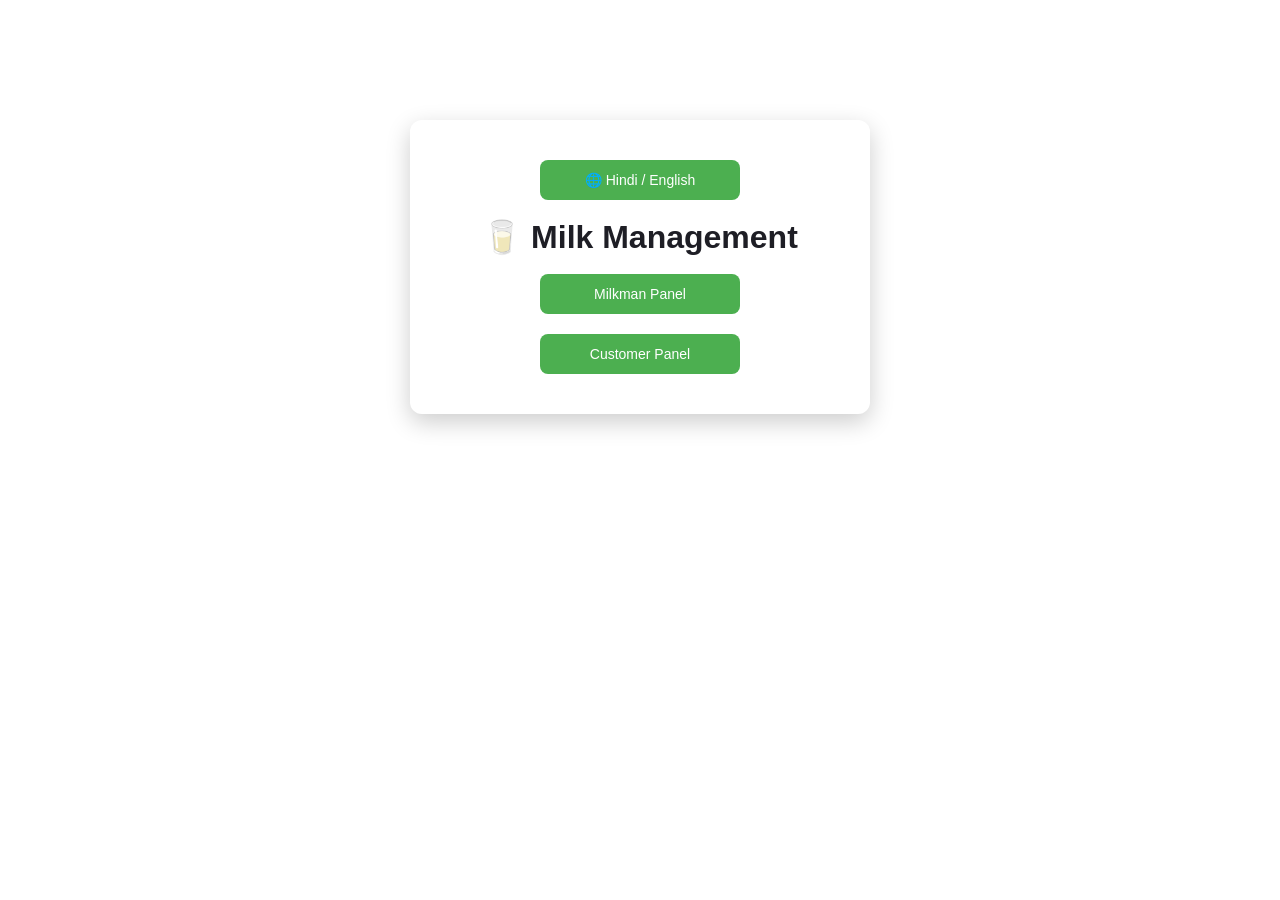
<file: index.html>
<!DOCTYPE html>
<html>
<head>

<title>Milk Management</title>

<meta name="viewport" content="width=device-width, initial-scale=1">

<link rel="stylesheet" href="style.css">

<link rel="icon" href="icon.png">
<link rel="manifest" href="manifest.json">
<meta name="theme-color" content="#4CAF50">
</head>

<body class="home-bg">

<div class="home-card">

<button onclick="toggleLang()" class="btn">🌐 Hindi / English</button><br>

<h1>🥛 Milk Management</h1>

<button onclick="location.href='milkman.html'" class="btn">
Milkman Panel
</button>

<button onclick="location.href='customer.html'" class="btn">
Customer Panel
</button>

</div>

<script>
let lang = localStorage.getItem("lang") || "en";

function toggleLang(){
    lang = (lang === "en") ? "hi" : "en";
    localStorage.setItem("lang", lang);

    if(lang === "en"){
        location.reload(); // 👈 important
    } else {
        applyLang();
    }
}
function applyLang(){

    let buttons = document.querySelectorAll(".btn");

    if(lang === "hi"){

        document.querySelector("h1").innerText = "🥛 दूध प्रबंधन";

        buttons[1].innerText = "दूधविक्रेता कार्यक्षेत्र";
        buttons[2].innerText = "ग्राहक कार्यक्षेत्र";

    } else {

        document.querySelector("h1").innerText = "🥛 Milk Management";

        buttons[1].innerText = "Milkman Panel";
        buttons[2].innerText = "Customer Panel";

    }
}

window.onload = applyLang;

if ("serviceWorker" in navigator) {
  navigator.serviceWorker.register("sw.js");
}
</script>

</body>
</html>
</file>
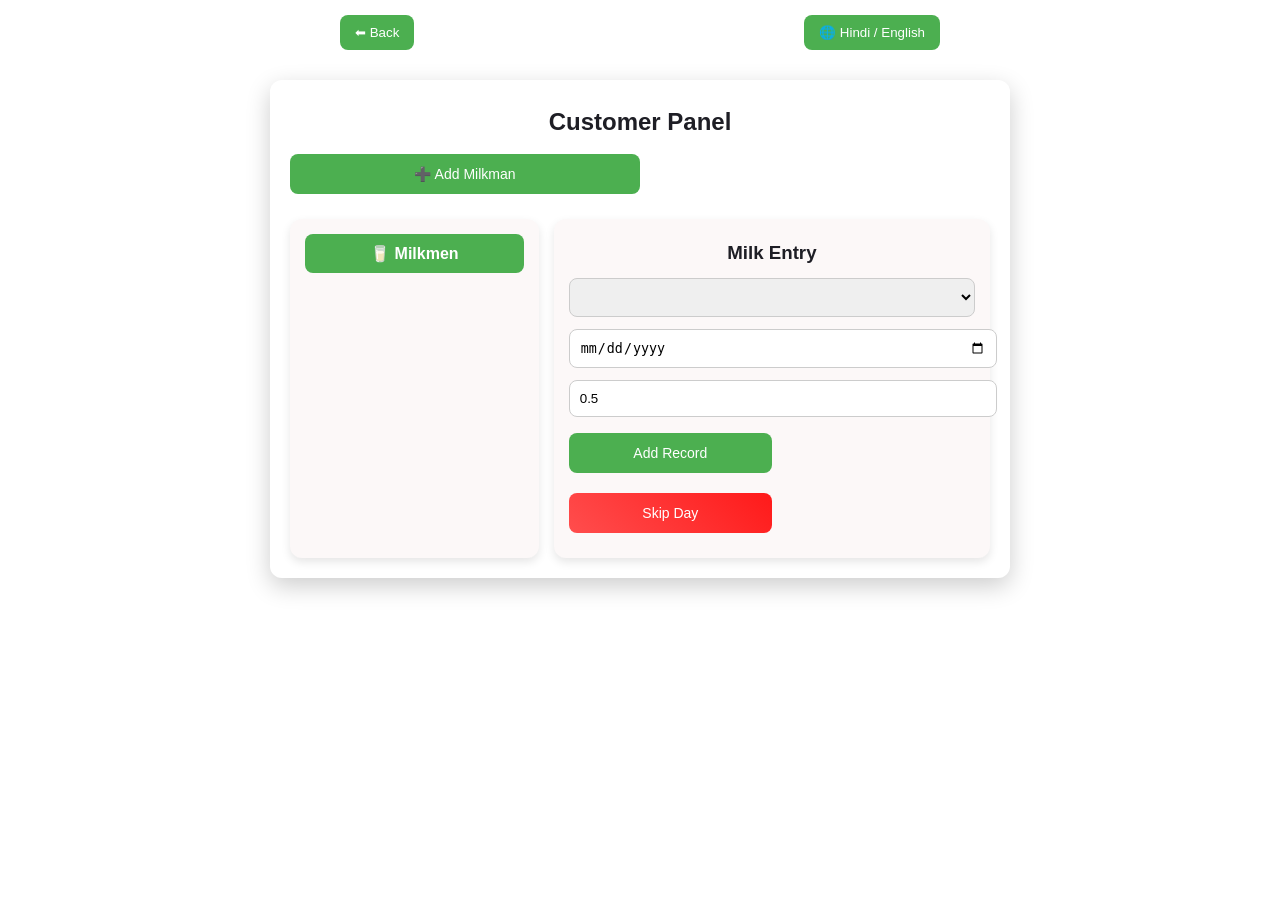
<file: customer.html>
<!DOCTYPE html>
<html>
<head>
<title>Customer Panel</title>
<meta name="viewport" content="width=device-width, initial-scale=1">
<link rel="stylesheet" href="style.css">
</head>

<body class="customer-bg">

<!-- TOP BAR -->
<div class="top-bar">
<button onclick="location.href='index.html'" class="back">⬅ Back</button>
<button onclick="toggleLang()" class="lang">🌐 Hindi / English</button>
</div>

<div class="container">

<h2 id="title">Customer Panel</h2>

<button onclick="openPopup()" class="btn" id="addMilkmanBtn">➕ Add Milkman</button>

<div class="main-layout">

<!-- LEFT -->
<div class="left-panel">
    <div class="customer-header" id="milkmanHeading">🥛 Milkmen</div>
    <div id="milkmanList"></div>
</div>

<!-- CENTER -->
<div class="center-panel">
    <h3 id="entryTitle">Milk Entry</h3>

    <select id="milkmanSelect"></select>

    <input type="date" id="date">

    <input type="number" id="milk" step="0.5" min="0.5" value="0.5">

    <button onclick="addRecord()" class="btn" id="addRecordBtn">Add Record</button>
    <button onclick="skipDayCustomer()" class="btn red" id="skipBtn">Skip Day</button>

    <div id="records"></div>
</div>

</div>
</div>

<!-- POPUP -->
<div id="popup" class="popup">
<div class="popup-box">

<h3 id="popupTitle">Add Milkman</h3>

<input id="milkmanName" placeholder="Enter name">
<input id="milkmanRate" type="number" placeholder="Rate per liter (₹)">

<button onclick="addMilkman()" class="btn" id="popupAddBtn">Add</button>
<button onclick="closePopup()" class="btn red" id="popupCancelBtn">Cancel</button>

</div>
</div>

<script src="app.js"></script>
</body>
</html>
</file>
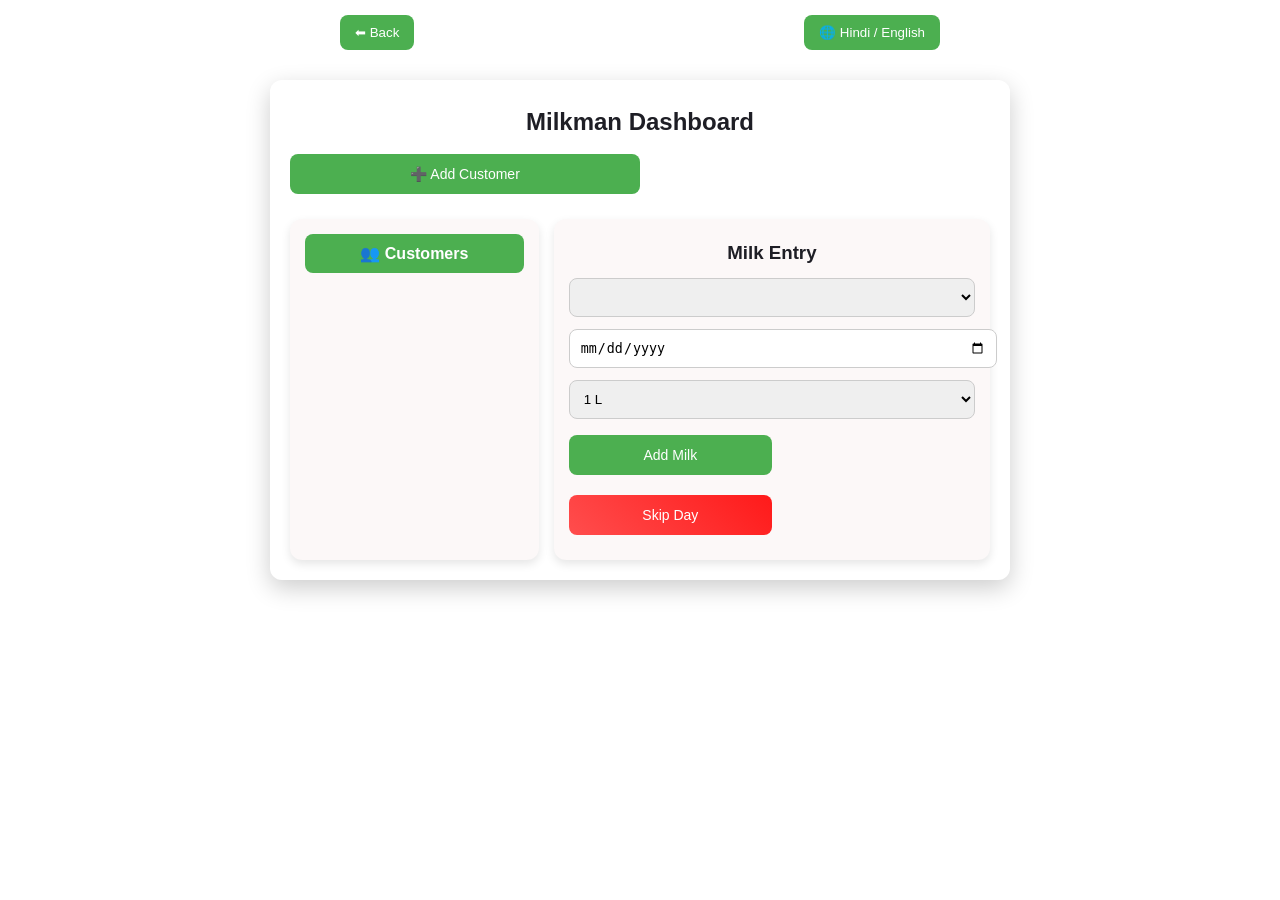
<file: milkman.html>
<!DOCTYPE html>
<html>
<head>
<title>Milkman Dashboard</title>
<meta name="viewport" content="width=device-width, initial-scale=1">
<link rel="stylesheet" href="style.css">
<link rel="icon" href="icon.png">
</head>
<body class="milkman-bg">

<!-- TOP BAR -->
<div class="top-bar">
<button onclick="location.href='index.html'" class="back">⬅ Back</button>
<button onclick="toggleLang()" class="lang">🌐 Hindi / English</button>
</div>

<div class="container">

<h2 id="mm_title">Milkman Dashboard</h2>

<button onclick="openPopup()" class="btn" id="mm_addBtn">➕ Add Customer</button>

<div class="main-layout">

<!-- LEFT -->
<div class="left-panel">
    <div class="customer-header" id="mm_heading">👥 Customers</div>
    <div id="customerList"></div>
</div>

<!-- CENTER -->
<div class="center-panel">

    <h3 id="mm_entryTitle">Milk Entry</h3>

    <select id="customerSelect"></select>

    <input type="date" id="date">

    <select id="milk">
        <option value="1">1 L</option>
        <option value="0.5">0.5 L</option>
    </select>

    <button onclick="addMilk()" class="btn" id="mm_addMilkBtn">Add Milk</button>
    <button onclick="skipDay()" class="btn red" id="mm_skipBtn">Skip Day</button>

    <div id="record"></div>
</div>

</div>
</div>

<!-- POPUP -->
<div id="popup" class="popup">
<div class="popup-box">

<h3 id="popupTitle">Add Customer</h3>

<input id="custName" placeholder="Customer Name">
<input id="custRate" type="number" placeholder="Rate per liter (₹)">

<button onclick="mm_addCustomer()" class="btn">Add</button>
<button onclick="closePopup()" class="btn red">Cancel</button>

</div>
</div>

<script src="app.js"></script>
</body>
</html>
</file>
<file: style.css>
/* ================= GLOBAL ================= */
body{
margin:0;
font-family:Arial;
}

/* BACKGROUNDS */
body.milkman-bg{
background: url("https://images.unsplash.com/photo-1501004318641-b39e6451bec6") no-repeat center 40% fixed;
background-size: cover;
}

body.customer-bg{
background: url("https://images.unsplash.com/photo-1501004318641-b39e6451bec6") no-repeat center 40% fixed;
background-size: cover;
}

body.home-bg{
background: url("https://images.unsplash.com/photo-1501004318641-b39e6451bec6") no-repeat center 40% fixed;
background-size: cover;
}

/* ================= GLASS EFFECT ================= */
.container, .home-card{
background: rgba(255,255,255,0.15);
backdrop-filter: blur(12px);
border-radius: 12px;
box-shadow: 0 8px 25px rgba(0,0,0,0.2);
color: #1e1e25;
}

/* ================= HOME PAGE ================= */
.home-card{
max-width:400px;
margin:120px auto;
padding:30px;
text-align:center;
}

.container{
max-width:700px;
margin:30px auto;
padding:20px;
}

/* ================= TOP BAR ================= */
.top-bar{
display:flex;
justify-content:space-between;
max-width:600px;
margin:15px auto 0;
padding:0 10px;
}

.back,.lang,.back-btn{
padding:10px 15px;
border:none;
border-radius:8px;
cursor:pointer;
background:#4CAF50;
color:#fff;
}

/* ================= HEADINGS ================= */
h1,h2,h3{
text-align:center;
margin:8px 0;
}

/* ================= LAYOUT ================= */
.main-layout{
display:flex;
gap:15px;
margin-top:15px;
}

/* PANELS */
.left-panel,.center-panel{
border-radius:12px;
padding:15px;
background:#fcf8f8;
box-shadow:0 4px 10px rgba(0,0,0,0.1);
}

.left-panel{width:35%;}
.center-panel{width:65%;}

/* ================= BUTTON ================= */
.btn{
width:50%;
padding:12px;
margin:10px 0;
border:none;
border-radius:8px;
cursor:pointer;
font-size:14px;
color:white;
background:#4CAF50;
transition:.3s;
}

.btn:hover{background:#45a049;}

.btn.red{
background: linear-gradient(45deg, #ff4d4d, #ff1a1a);
}

.btn.red:hover{
background:#cc0000;
transform:scale(1.05);
}

/* ================= INPUT ================= */
input,select{
width:100%;
padding:10px;
margin:6px 0;
border:1px solid #ccc;
border-radius:8px;
}

/* ================= CARDS ================= */
.card{
display:flex;
justify-content:space-between;
align-items:center;
}

.customer-card{
background:#f8f5f5;
padding:10px 12px;
margin:6px 0;
border-radius:8px;
box-shadow:0 2px 5px rgba(0,0,0,0.1);
}

.customer-card div{
display:block;
}

.customer-card p{
margin:2px 0;
font-size:13px;
}
/* ================= ACTION BUTTONS ================= */
.icon-btn{
border:none;
padding:6px 10px;
border-radius:6px;
cursor:pointer;
color:white;
font-size:14px;
box-shadow:0 2px 5px rgba(0,0,0,0.2);
}

.icon-delete{background:#ff4d4d;}
.icon-view{background:#4CAF50;}

.icon-btn:hover{opacity:0.8;}

/* ================= CUSTOMER ACTIONS ================= */
.cust-actions{
text-align:right;
}

.cust-actions button{
margin-left:5px;
padding:5px 8px;
border:none;
border-radius:6px;
color:white;
cursor:pointer;
}

.cust-actions button:nth-child(1){background:#ff4d4d;}
.cust-actions button:nth-child(2){background:#4CAF50;}

/* ================= TABLE ================= */
table{
width:100%;
margin-top:10px;
border-collapse: collapse;
}

th{
background:#4CAF50;
color:white;
}

th,td{
padding:10px;
border:1px solid #ddd;
text-align:center;
}

/* DELETE BUTTON */
.deleteBtn{
background:red;
color:white;
border:none;
padding:5px 8px;
border-radius:5px;
cursor:pointer;
}

.deleteBtn:hover{
background:darkred;
}

/* ================= POPUP ================= */
.popup{
display:none;
position:fixed;
top:0;
left:0;
width:100%;
height:100%;
background:rgba(0,0,0,0.5);
justify-content:center;
align-items:center;
z-index:9999;
}

.popup-box{
background:white;
padding:20px;
max-width:300px;
border-radius:10px;
text-align:center;
}

/* ================= DROPDOWN SECTION ================= */
.customer-section{
margin-top:20px;
}

.customer-header{
background:#4CAF50;
color:white;
padding:10px;
border-radius:8px;
margin-bottom:10px;
font-weight:bold;
text-align:center;
}

.customer-list{
display:none;
background:white;
border:1px solid #ddd;
border-radius:6px;
margin-top:5px;
padding:10px;
}

/* ================= MOBILE ================= */
@media(max-width:768px){
.main-layout{
flex-direction:column;
}
.left-panel,.center-panel{
width:100%;
}
}
</file>
